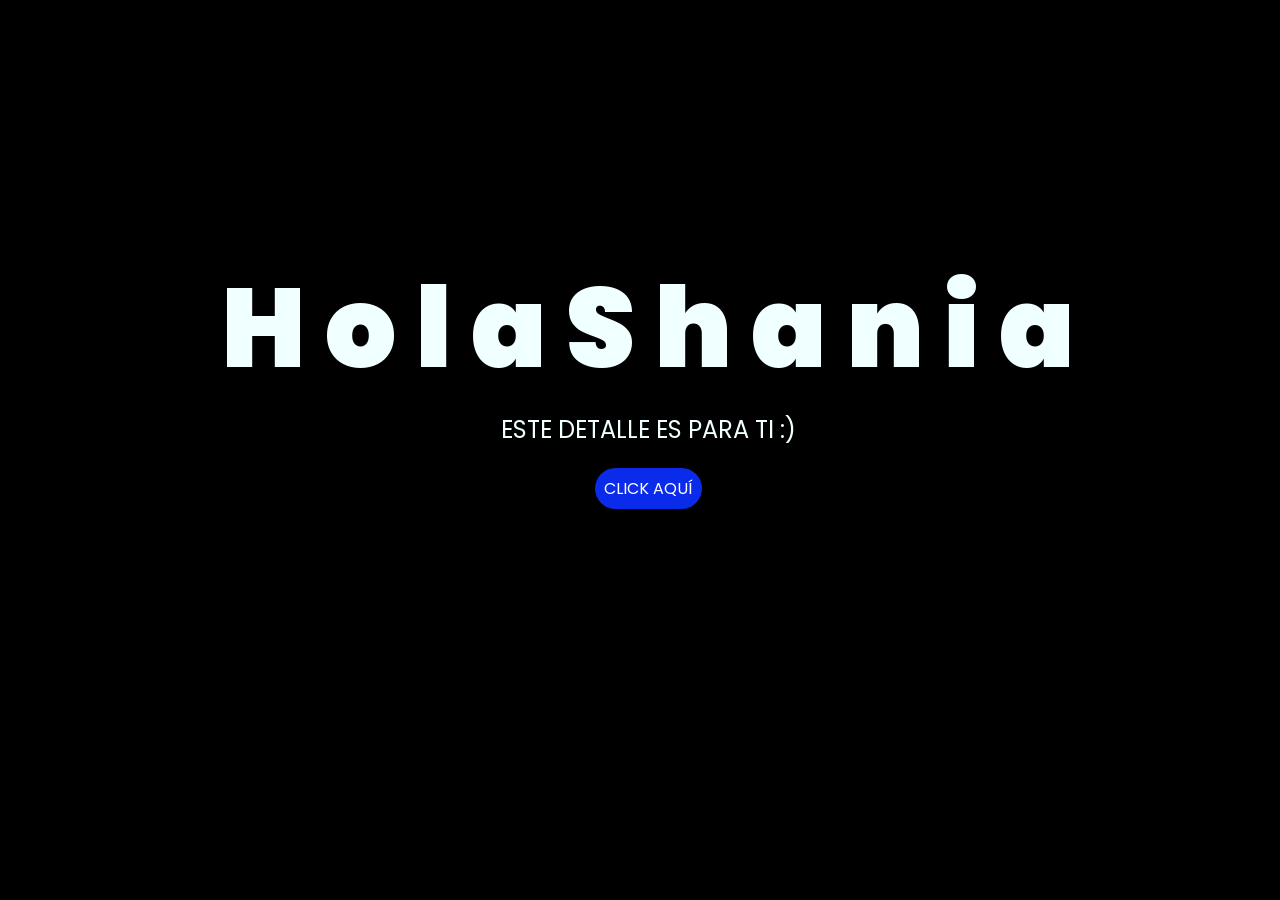
<file: index.html>
<!DOCTYPE html>
<html lang="es">

<head>
    <meta charset="UTF-8">
    <meta http-equiv="X-UA-Compatible" content="IE=edge">
    <meta name="viewport" content="width=device-width, initial-scale=1.0">
    <link rel="stylesheet" href="css/style.css">
    <link rel="icon" href="img/flowers.png" type="image/x-icon">
    <title>Flowers</title>
</head>

<body>
    <div class="greetings">
        <span>H</span>
        <span>o</span>
        <span>l</span>
        <span>a</span>
        <span></span>
        <span>S</span>
        <span>h</span>
        <span>a</span>
        <span>n</span>
        <span>i</span>
        <span>a</span>
    </div>
    <div class="description">
        <span>ESTE DETALLE ES PARA TI :)</span>
    </div>
    <div class="button">
        <button class="botones">
            <a href="flower.html" style="color: #fff;">CLICK AQUÍ</a>
        </button>
    </div>

</body>

</html>
</file>
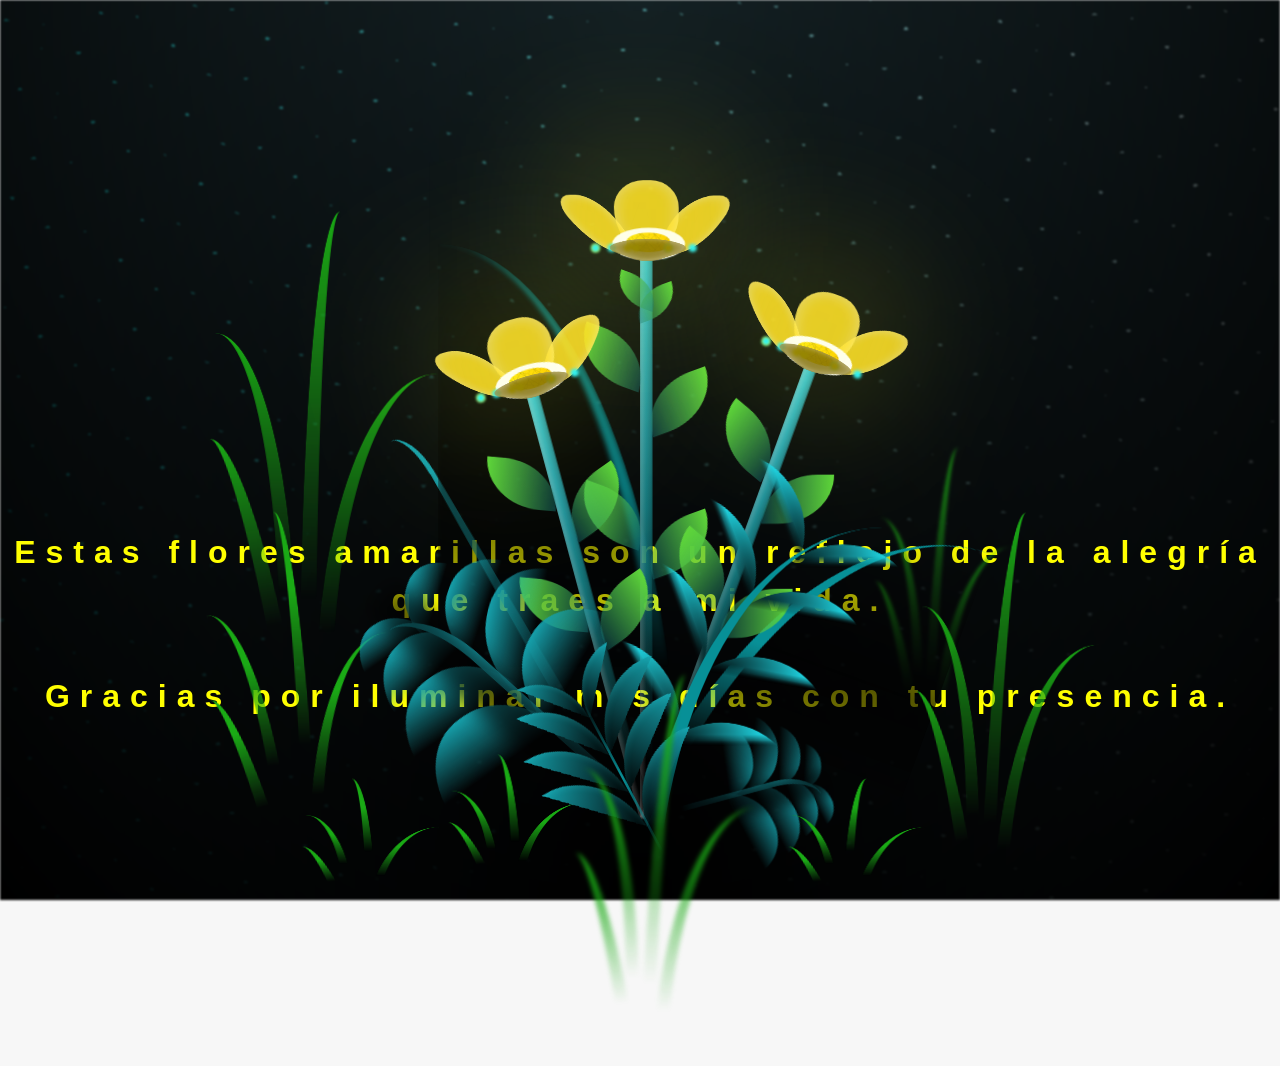
<file: flower.html>
<!DOCTYPE html>
<html lang="es">
  <head>
    <meta charset="UTF-8" />
    <meta http-equiv="X-UA-Compatible" content="IE=edge" />
    <meta name="viewport" content="width=device-width, initial-scale=1.0" />
    <link rel="stylesheet" href="css/main.css" />
    <link rel="icon" href="img/flowers.png" type="image/x-icon" />
    <title>Flower</title>
  </head>
  <body class="container">
    <audio src="sound/ChristianBasso&HaienQiu-Flowers.mp3" autoplay></audio>
    <div id="lyrics">
     
    </div>
      <h1 class="titulo">Estas flores amarillas son un reflejo de la alegría que traes a mi vida. <br> <br>
      Gracias por iluminar mis días con tu presencia.</h1>
  
    <div class="night"></div>
    <div class="flowers">
      <div class="flower flower--1">
        <div class="flower__leafs flower__leafs--1">
          <div class="flower__leaf flower__leaf--1"></div>
          <div class="flower__leaf flower__leaf--2"></div>
          <div class="flower__leaf flower__leaf--3"></div>
          <div class="flower__leaf flower__leaf--4"></div>
          <div class="flower__white-circle"></div>

          <div class="flower__light flower__light--1"></div>
          <div class="flower__light flower__light--2"></div>
          <div class="flower__light flower__light--3"></div>
          <div class="flower__light flower__light--4"></div>
          <div class="flower__light flower__light--5"></div>
          <div class="flower__light flower__light--6"></div>
          <div class="flower__light flower__light--7"></div>
          <div class="flower__light flower__light--8"></div>
        </div>
        <div class="flower__line">
          <div class="flower__line__leaf flower__line__leaf--1"></div>
          <div class="flower__line__leaf flower__line__leaf--2"></div>
          <div class="flower__line__leaf flower__line__leaf--3"></div>
          <div class="flower__line__leaf flower__line__leaf--4"></div>
          <div class="flower__line__leaf flower__line__leaf--5"></div>
          <div class="flower__line__leaf flower__line__leaf--6"></div>
        </div>
      </div>

      <div class="flower flower--2">
        <div class="flower__leafs flower__leafs--2">
          <div class="flower__leaf flower__leaf--1"></div>
          <div class="flower__leaf flower__leaf--2"></div>
          <div class="flower__leaf flower__leaf--3"></div>
          <div class="flower__leaf flower__leaf--4"></div>
          <div class="flower__white-circle"></div>

          <div class="flower__light flower__light--1"></div>
          <div class="flower__light flower__light--2"></div>
          <div class="flower__light flower__light--3"></div>
          <div class="flower__light flower__light--4"></div>
          <div class="flower__light flower__light--5"></div>
          <div class="flower__light flower__light--6"></div>
          <div class="flower__light flower__light--7"></div>
          <div class="flower__light flower__light--8"></div>
        </div>
        <div class="flower__line">
          <div class="flower__line__leaf flower__line__leaf--1"></div>
          <div class="flower__line__leaf flower__line__leaf--2"></div>
          <div class="flower__line__leaf flower__line__leaf--3"></div>
          <div class="flower__line__leaf flower__line__leaf--4"></div>
        </div>
      </div>

      <div class="flower flower--3">
        <div class="flower__leafs flower__leafs--3">
          <div class="flower__leaf flower__leaf--1"></div>
          <div class="flower__leaf flower__leaf--2"></div>
          <div class="flower__leaf flower__leaf--3"></div>
          <div class="flower__leaf flower__leaf--4"></div>
          <div class="flower__white-circle"></div>

          <div class="flower__light flower__light--1"></div>
          <div class="flower__light flower__light--2"></div>
          <div class="flower__light flower__light--3"></div>
          <div class="flower__light flower__light--4"></div>
          <div class="flower__light flower__light--5"></div>
          <div class="flower__light flower__light--6"></div>
          <div class="flower__light flower__light--7"></div>
          <div class="flower__light flower__light--8"></div>
        </div>
        <div class="flower__line">
          <div class="flower__line__leaf flower__line__leaf--1"></div>
          <div class="flower__line__leaf flower__line__leaf--2"></div>
          <div class="flower__line__leaf flower__line__leaf--3"></div>
          <div class="flower__line__leaf flower__line__leaf--4"></div>
        </div>
      </div>

      <div class="grow-ans" style="--d: 1.2s">
        <div class="flower__g-long">
          <div class="flower__g-long__top"></div>
          <div class="flower__g-long__bottom"></div>
        </div>
      </div>

      <div class="growing-grass">
        <div class="flower__grass flower__grass--1">
          <div class="flower__grass--top"></div>
          <div class="flower__grass--bottom"></div>
          <div class="flower__grass__leaf flower__grass__leaf--1"></div>
          <div class="flower__grass__leaf flower__grass__leaf--2"></div>
          <div class="flower__grass__leaf flower__grass__leaf--3"></div>
          <div class="flower__grass__leaf flower__grass__leaf--4"></div>
          <div class="flower__grass__leaf flower__grass__leaf--5"></div>
          <div class="flower__grass__leaf flower__grass__leaf--6"></div>
          <div class="flower__grass__leaf flower__grass__leaf--7"></div>
          <div class="flower__grass__leaf flower__grass__leaf--8"></div>
          <div class="flower__grass__overlay"></div>
        </div>
      </div>

      <div class="growing-grass">
        <div class="flower__grass flower__grass--2">
          <div class="flower__grass--top"></div>
          <div class="flower__grass--bottom"></div>
          <div class="flower__grass__leaf flower__grass__leaf--1"></div>
          <div class="flower__grass__leaf flower__grass__leaf--2"></div>
          <div class="flower__grass__leaf flower__grass__leaf--3"></div>
          <div class="flower__grass__leaf flower__grass__leaf--4"></div>
          <div class="flower__grass__leaf flower__grass__leaf--5"></div>
          <div class="flower__grass__leaf flower__grass__leaf--6"></div>
          <div class="flower__grass__leaf flower__grass__leaf--7"></div>
          <div class="flower__grass__leaf flower__grass__leaf--8"></div>
          <div class="flower__grass__overlay"></div>
        </div>
      </div>

      <div class="grow-ans" style="--d: 2.4s">
        <div class="flower__g-right flower__g-right--1">
          <div class="leaf"></div>
        </div>
      </div>

      <div class="grow-ans" style="--d: 2.8s">
        <div class="flower__g-right flower__g-right--2">
          <div class="leaf"></div>
        </div>
      </div>

      <div class="grow-ans" style="--d: 2.8s">
        <div class="flower__g-front">
          <div
            class="flower__g-front__leaf-wrapper flower__g-front__leaf-wrapper--1"
          >
            <div class="flower__g-front__leaf"></div>
          </div>
          <div
            class="flower__g-front__leaf-wrapper flower__g-front__leaf-wrapper--2"
          >
            <div class="flower__g-front__leaf"></div>
          </div>
          <div
            class="flower__g-front__leaf-wrapper flower__g-front__leaf-wrapper--3"
          >
            <div class="flower__g-front__leaf"></div>
          </div>
          <div
            class="flower__g-front__leaf-wrapper flower__g-front__leaf-wrapper--4"
          >
            <div class="flower__g-front__leaf"></div>
          </div>
          <div
            class="flower__g-front__leaf-wrapper flower__g-front__leaf-wrapper--5"
          >
            <div class="flower__g-front__leaf"></div>
          </div>
          <div
            class="flower__g-front__leaf-wrapper flower__g-front__leaf-wrapper--6"
          >
            <div class="flower__g-front__leaf"></div>
          </div>
          <div
            class="flower__g-front__leaf-wrapper flower__g-front__leaf-wrapper--7"
          >
            <div class="flower__g-front__leaf"></div>
          </div>
          <div
            class="flower__g-front__leaf-wrapper flower__g-front__leaf-wrapper--8"
          >
            <div class="flower__g-front__leaf"></div>
          </div>
          <div class="flower__g-front__line"></div>
        </div>
      </div>

      <div class="grow-ans" style="--d: 3.2s">
        <div class="flower__g-fr">
          <div class="leaf"></div>
          <div class="flower__g-fr__leaf flower__g-fr__leaf--1"></div>
          <div class="flower__g-fr__leaf flower__g-fr__leaf--2"></div>
          <div class="flower__g-fr__leaf flower__g-fr__leaf--3"></div>
          <div class="flower__g-fr__leaf flower__g-fr__leaf--4"></div>
          <div class="flower__g-fr__leaf flower__g-fr__leaf--5"></div>
          <div class="flower__g-fr__leaf flower__g-fr__leaf--6"></div>
          <div class="flower__g-fr__leaf flower__g-fr__leaf--7"></div>
          <div class="flower__g-fr__leaf flower__g-fr__leaf--8"></div>
        </div>
      </div>

      <div class="long-g long-g--0">
        <div class="grow-ans" style="--d: 3s">
          <div class="leaf leaf--0"></div>
        </div>
        <div class="grow-ans" style="--d: 2.2s">
          <div class="leaf leaf--1"></div>
        </div>
        <div class="grow-ans" style="--d: 3.4s">
          <div class="leaf leaf--2"></div>
        </div>
        <div class="grow-ans" style="--d: 3.6s">
          <div class="leaf leaf--3"></div>
        </div>
      </div>

      <div class="long-g long-g--1">
        <div class="grow-ans" style="--d: 3.6s">
          <div class="leaf leaf--0"></div>
        </div>
        <div class="grow-ans" style="--d: 3.8s">
          <div class="leaf leaf--1"></div>
        </div>
        <div class="grow-ans" style="--d: 4s">
          <div class="leaf leaf--2"></div>
        </div>
        <div class="grow-ans" style="--d: 4.2s">
          <div class="leaf leaf--3"></div>
        </div>
      </div>

      <div class="long-g long-g--2">
        <div class="grow-ans" style="--d: 4s">
          <div class="leaf leaf--0"></div>
        </div>
        <div class="grow-ans" style="--d: 4.2s">
          <div class="leaf leaf--1"></div>
        </div>
        <div class="grow-ans" style="--d: 4.4s">
          <div class="leaf leaf--2"></div>
        </div>
        <div class="grow-ans" style="--d: 4.6s">
          <div class="leaf leaf--3"></div>
        </div>
      </div>

      <div class="long-g long-g--3">
        <div class="grow-ans" style="--d: 4s">
          <div class="leaf leaf--0"></div>
        </div>
        <div class="grow-ans" style="--d: 4.2s">
          <div class="leaf leaf--1"></div>
        </div>
        <div class="grow-ans" style="--d: 3s">
          <div class="leaf leaf--2"></div>
        </div>
        <div class="grow-ans" style="--d: 3.6s">
          <div class="leaf leaf--3"></div>
        </div>
      </div>

      <div class="long-g long-g--4">
        <div class="grow-ans" style="--d: 4s">
          <div class="leaf leaf--0"></div>
        </div>
        <div class="grow-ans" style="--d: 4.2s">
          <div class="leaf leaf--1"></div>
        </div>
        <div class="grow-ans" style="--d: 3s">
          <div class="leaf leaf--2"></div>
        </div>
        <div class="grow-ans" style="--d: 3.6s">
          <div class="leaf leaf--3"></div>
        </div>
      </div>

      <div class="long-g long-g--5">
        <div class="grow-ans" style="--d: 4s">
          <div class="leaf leaf--0"></div>
        </div>
        <div class="grow-ans" style="--d: 4.2s">
          <div class="leaf leaf--1"></div>
        </div>
        <div class="grow-ans" style="--d: 3s">
          <div class="leaf leaf--2"></div>
        </div>
        <div class="grow-ans" style="--d: 3.6s">
          <div class="leaf leaf--3"></div>
        </div>
      </div>

      <div class="long-g long-g--6">
        <div class="grow-ans" style="--d: 4.2s">
          <div class="leaf leaf--0"></div>
        </div>
        <div class="grow-ans" style="--d: 4.4s">
          <div class="leaf leaf--1"></div>
        </div>
        <div class="grow-ans" style="--d: 4.6s">
          <div class="leaf leaf--2"></div>
        </div>
        <div class="grow-ans" style="--d: 4.8s">
          <div class="leaf leaf--3"></div>
        </div>
      </div>

      <div class="long-g long-g--7">
        <div class="grow-ans" style="--d: 3s">
          <div class="leaf leaf--0"></div>
        </div>
        <div class="grow-ans" style="--d: 3.2s">
          <div class="leaf leaf--1"></div>
        </div>
        <div class="grow-ans" style="--d: 3.5s">
          <div class="leaf leaf--2"></div>
        </div>
        <div class="grow-ans" style="--d: 3.6s">
          <div class="leaf leaf--3"></div>
        </div>
      </div>
    </div>
    <script src="anim.js"></script>
    <script src="main.js"></script>
  </body>
</html>
</file>
<file: css/style.css>
@import url('https://fonts.googleapis.com/css2?family=Poppins:ital,wght@0,500;1,900&display=swap');
*{
    font-family: 'Poppins',cursive;
}
body{
    color: azure;
    width: 100%;
    height: 82vh;
    display: flex;
    flex-direction: column;
    align-items: center;
    justify-content: center;
    background-color: black;
    overflow: hidden;
    /* padding-top: -30; */
}

.botones{
    padding: 9px;
    border-radius: 80px;
    background-color: transparent;
    border: none;
}

.botones a{
    background-color: #0a2be9;
    padding: 9px;
    border-radius: 80px;
    -webkit-border-radius: 80px;
    -moz-border-radius: 80px;
    -ms-border-radius: 80px;
    -o-border-radius: 80px;

}

.botones a:focus{
    background-color: rgb(50, 194, 194);
}

.greetings{
    font-size: 7rem;
    font-weight: 900;
}
.greetings > span{
    animation: glow 2.5s ease-in-out infinite;
}
@keyframes glow{
    0%, 100%{
        color: #fff;
        text-shadow: 0 0 12px #39c6d6, 0 0 50px #39c6d6, 0 0 100px #39c6d6;
    }
    10%, 90%{
        color: #111;
        text-shadow: none;
    }
}
.greetings > span:nth-child(2){
    animation-delay: .2s ;
}
.greetings > span:nth-child(3){
    animation-delay: .4s ;
}
.greetings > span:nth-child(4){
    animation-delay: .6s;
}
.greetings > span:nth-child(5){
    animation-delay: .8s;
}
.greetings > span:nth-child(6){
    animation-delay: 1s;
}
.greetings > span:nth-child(7){
    animation-delay: 1.3s;
}
.greetings > span:nth-child(8){
    animation-delay: 1.6s;
}
.greetings > span:nth-child(9){
    animation-delay: 1.9s;
}
.greetings > span:nth-child(10){
    animation-delay: 2.2s;
}
.greetings > span:nth-child(11){
    animation-delay: 2.5s;
}
.greetings > span:nth-child(12){
    animation-delay: 2.8s;
}
.greetings > span:nth-child(13){
    animation-delay: 3.1s;
}

.description{
    font-size: 1.5rem;
    margin-bottom: 20px;
}

.button a{
    text-decoration: none;
    font-size: 1rem;
    color: #111;
}
@media screen and (max-width:574px){
    .greetings{
        display: block;
        font-size: 4rem;
        font-weight: 800;
        text-align: center;
    }
    .description{
        font-size: 2rem;
    }
    
    .button a{
        font-size: 1rem;
    }
}
/* ===== DISEÑO RESPONSIVE PARA CELULARES ===== */
@media screen and (max-width: 574px) {
    body {
        width: 100%;
        min-height: 100vh;
        height: 100vh;
        padding: 20px;
        overflow: hidden;
    }

    .greetings {
        width: 100%;
        font-size: clamp(2.4rem, 12vw, 3.5rem);
        line-height: 1.1;
        text-align: center;
        white-space: nowrap;
    }

    .description {
        width: 100%;
        font-size: clamp(0.9rem, 4.5vw, 1.2rem);
        text-align: center;
        margin: 15px 0 20px;
    }

    .button {
        text-align: center;
    }

    .button a {
        display: inline-block;
        font-size: 0.95rem;
        padding: 10px 18px;
    }
}
</file>
<file: css/main.css>
*,
*::after,
*::before {
  padding: 0;
  margin: 0;
  box-sizing: border-box;
}

:root {
  --dark-color: #000;
}

body {
  display: flex;
  align-items: flex-end;
  justify-content: center;
  min-height: 100vh;
  background-color: var(--dark-color);
  overflow: hidden;
  perspective: 1000px;
}

#lyrics {
  font-size: 28px;
  font-family: "Franklin Gothic Medium", "Arial Narrow", Arial, sans-serif;
  color: white;
  position: absolute;
  margin-bottom: 20%;
  z-index: 1;
  font-weight: bold;
  letter-spacing: 4px;
}
@media only screen and (max-width: 600px) {
  /* Estilos específicos para dispositivos con un ancho máximo de 600px */
  #lyrics {
      font-size: 14px; /* Reduce el tamaño del texto para dispositivos más pequeños */
      margin-bottom: 530px;
      letter-spacing: 3px;
  }

}
.titulo {
  margin-bottom: 180px;
  font-family: "Arial Narrow", Arial, sans-serif;
  color: yellow;
  position: absolute;
  font-weight: bold;
  letter-spacing: 10px;
  opacity: 0;
  animation: fadeIn 3s ease-in-out forwards;
  text-align: center;
}
@keyframes fadeIn {
  from {
    opacity: 0;
  }
  to {
    opacity: 1;
  }
}

.night {
  z-index: -1;
  position: absolute;
  left: 50%;
  top: 0;
  transform: translateX(-50%);
  width: 100%;
  height: 100%;
  filter: blur(0.1vmin);
  background-image: radial-gradient(
      ellipse at top,
      transparent 0%,
      var(--dark-color)
    ),
    radial-gradient(
      ellipse at bottom,
      var(--dark-color),
      rgba(145, 233, 255, 0.2)
    ),
    repeating-linear-gradient(
      220deg,
      rgb(0, 0, 0) 0px,
      rgb(0, 0, 0) 19px,
      transparent 19px,
      transparent 22px
    ),
    repeating-linear-gradient(
      189deg,
      rgb(0, 0, 0) 0px,
      rgb(0, 0, 0) 19px,
      transparent 19px,
      transparent 22px
    ),
    repeating-linear-gradient(
      148deg,
      rgb(0, 0, 0) 0px,
      rgb(0, 0, 0) 19px,
      transparent 19px,
      transparent 22px
    ),
    linear-gradient(90deg, rgb(0, 255, 250), rgb(240, 240, 240));
}

.flowers {
  position: relative;
  transform: scale(0.9);
  /*margin-bottom: 100px;
  */
}

@media only screen and (max-width: 600px) {
  /* Estilos específicos para dispositivos con un ancho máximo de 600px */
.flowers {
      font-size: 14px;
      margin-bottom: 35%;
      letter-spacing: 3px;
      transform: scale(1.0);
}

}

.flower {
  position: absolute;
  bottom: 10vmin;
  transform-origin: bottom center;
  z-index: 10;
  --fl-speed: 0.8s;
}
.flower--1 {
  -webkit-animation: moving-flower-1 4s linear infinite;
  animation: moving-flower-1 4s linear infinite;
}
.flower--1 .flower__line {
  height: 70vmin;
  -webkit-animation-delay: 0.3s;
  animation-delay: 0.3s;
}
.flower--1 .flower__line__leaf--1 {
  -webkit-animation: blooming-leaf-right var(--fl-speed) 1.6s backwards;
  animation: blooming-leaf-right var(--fl-speed) 1.6s backwards;
}
.flower--1 .flower__line__leaf--2 {
  -webkit-animation: blooming-leaf-right var(--fl-speed) 1.4s backwards;
  animation: blooming-leaf-right var(--fl-speed) 1.4s backwards;
}
.flower--1 .flower__line__leaf--3 {
  -webkit-animation: blooming-leaf-left var(--fl-speed) 1.2s backwards;
  animation: blooming-leaf-left var(--fl-speed) 1.2s backwards;
}
.flower--1 .flower__line__leaf--4 {
  -webkit-animation: blooming-leaf-left var(--fl-speed) 1s backwards;
  animation: blooming-leaf-left var(--fl-speed) 1s backwards;
}
.flower--1 .flower__line__leaf--5 {
  -webkit-animation: blooming-leaf-right var(--fl-speed) 1.8s backwards;
  animation: blooming-leaf-right var(--fl-speed) 1.8s backwards;
}
.flower--1 .flower__line__leaf--6 {
  -webkit-animation: blooming-leaf-left var(--fl-speed) 2s backwards;
  animation: blooming-leaf-left var(--fl-speed) 2s backwards;
}
.flower--2 {
  left: 50%;
  transform: rotate(20deg);
  -webkit-animation: moving-flower-2 4s linear infinite;
  animation: moving-flower-2 4s linear infinite;
}
.flower--2 .flower__line {
  height: 60vmin;
  -webkit-animation-delay: 0.6s;
  animation-delay: 0.6s;
}
.flower--2 .flower__line__leaf--1 {
  -webkit-animation: blooming-leaf-right var(--fl-speed) 1.9s backwards;
  animation: blooming-leaf-right var(--fl-speed) 1.9s backwards;
}
.flower--2 .flower__line__leaf--2 {
  -webkit-animation: blooming-leaf-right var(--fl-speed) 1.7s backwards;
  animation: blooming-leaf-right var(--fl-speed) 1.7s backwards;
}
.flower--2 .flower__line__leaf--3 {
  -webkit-animation: blooming-leaf-left var(--fl-speed) 1.5s backwards;
  animation: blooming-leaf-left var(--fl-speed) 1.5s backwards;
}
.flower--2 .flower__line__leaf--4 {
  -webkit-animation: blooming-leaf-left var(--fl-speed) 1.3s backwards;
  animation: blooming-leaf-left var(--fl-speed) 1.3s backwards;
}
.flower--3 {
  left: 50%;
  transform: rotate(-15deg);
  -webkit-animation: moving-flower-3 4s linear infinite;
  animation: moving-flower-3 4s linear infinite;
}
.flower--3 .flower__line {
  -webkit-animation-delay: 0.9s;
  animation-delay: 0.9s;
}
.flower--3 .flower__line__leaf--1 {
  -webkit-animation: blooming-leaf-right var(--fl-speed) 2.5s backwards;
  animation: blooming-leaf-right var(--fl-speed) 2.5s backwards;
}
.flower--3 .flower__line__leaf--2 {
  -webkit-animation: blooming-leaf-right var(--fl-speed) 2.3s backwards;
  animation: blooming-leaf-right var(--fl-speed) 2.3s backwards;
}
.flower--3 .flower__line__leaf--3 {
  -webkit-animation: blooming-leaf-left var(--fl-speed) 2.1s backwards;
  animation: blooming-leaf-left var(--fl-speed) 2.1s backwards;
}
.flower--3 .flower__line__leaf--4 {
  -webkit-animation: blooming-leaf-left var(--fl-speed) 1.9s backwards;
  animation: blooming-leaf-left var(--fl-speed) 1.9s backwards;
}
.flower__leafs {
  position: relative;
  -webkit-animation: blooming-flower 2s backwards;
  animation: blooming-flower 2s backwards;
}
.flower__leafs--1 {
  -webkit-animation-delay: 1.1s;
  animation-delay: 1.1s;
}
.flower__leafs--2 {
  -webkit-animation-delay: 1.4s;
  animation-delay: 1.4s;
}
.flower__leafs--3 {
  -webkit-animation-delay: 1.7s;
  animation-delay: 1.7s;
}
.flower__leafs::after {
  content: "";
  position: absolute;
  left: 0;
  top: 0;
  transform: translate(-50%, -100%);
  width: 8vmin;
  height: 8vmin;
  background-color: #f9fd25;
  /* background-color: #fd2525; */
  filter: blur(10vmin);
}
.flower__leaf {
  position: absolute;
  bottom: 0;
  left: 50%;
  width: 8vmin;
  height: 11vmin;
  border-radius: 51% 49% 47% 53%/44% 45% 55% 69%;
  background-color: #253bfd;
  background-color: #fddd25;
  transform-origin: bottom center;
  opacity: 0.9;
  box-shadow: inset 0 0 2vmin rgba(255, 255, 255, 0.5);
}
.flower__leaf--1 {
  transform: translate(-10%, 1%) rotateY(40deg) rotateX(-50deg);
}
.flower__leaf--2 {
  transform: translate(-50%, -4%) rotateX(40deg);
}
.flower__leaf--3 {
  transform: translate(-90%, 0%) rotateY(45deg) rotateX(50deg);
}
.flower__leaf--4 {
  width: 8vmin;
  height: 8vmin;
  transform-origin: bottom left;
  border-radius: 4vmin 10vmin 4vmin 4vmin;
  transform: translate(0%, 18%) rotateX(70deg) rotate(-43deg);
  background-color: #7c6901;
  z-index: 1;
  opacity: 0.8;
}
.flower__white-circle {
  position: absolute;
  left: -3.5vmin;
  top: -3vmin;
  width: 9vmin;
  height: 4vmin;
  border-radius: 50%;
  background-color: #fff;
}
.flower__white-circle::after {
  content: "";
  position: absolute;
  left: 50%;
  top: 45%;
  transform: translate(-50%, -50%);
  width: 60%;
  height: 60%;
  border-radius: inherit;
  background-image: repeating-linear-gradient(
      135deg,
      rgba(0, 0, 0, 0.03) 0px,
      rgba(0, 0, 0, 0.03) 1px,
      transparent 1px,
      transparent 12px
    ),
    repeating-linear-gradient(
      45deg,
      rgba(0, 0, 0, 0.03) 0px,
      rgba(0, 0, 0, 0.03) 1px,
      transparent 1px,
      transparent 12px
    ),
    repeating-linear-gradient(
      67.5deg,
      rgba(0, 0, 0, 0.03) 0px,
      rgba(0, 0, 0, 0.03) 1px,
      transparent 1px,
      transparent 12px
    ),
    repeating-linear-gradient(
      135deg,
      rgba(0, 0, 0, 0.03) 0px,
      rgba(0, 0, 0, 0.03) 1px,
      transparent 1px,
      transparent 12px
    ),
    repeating-linear-gradient(
      45deg,
      rgba(0, 0, 0, 0.03) 0px,
      rgba(0, 0, 0, 0.03) 1px,
      transparent 1px,
      transparent 12px
    ),
    repeating-linear-gradient(
      112.5deg,
      rgba(0, 0, 0, 0.03) 0px,
      rgba(0, 0, 0, 0.03) 1px,
      transparent 1px,
      transparent 12px
    ),
    repeating-linear-gradient(
      112.5deg,
      rgba(0, 0, 0, 0.03) 0px,
      rgba(0, 0, 0, 0.03) 1px,
      transparent 1px,
      transparent 12px
    ),
    repeating-linear-gradient(
      45deg,
      rgba(0, 0, 0, 0.03) 0px,
      rgba(0, 0, 0, 0.03) 1px,
      transparent 1px,
      transparent 12px
    ),
    repeating-linear-gradient(
      22.5deg,
      rgba(0, 0, 0, 0.03) 0px,
      rgba(0, 0, 0, 0.03) 1px,
      transparent 1px,
      transparent 12px
    ),
    repeating-linear-gradient(
      45deg,
      rgba(0, 0, 0, 0.03) 0px,
      rgba(0, 0, 0, 0.03) 1px,
      transparent 1px,
      transparent 12px
    ),
    repeating-linear-gradient(
      22.5deg,
      rgba(0, 0, 0, 0.03) 0px,
      rgba(0, 0, 0, 0.03) 1px,
      transparent 1px,
      transparent 12px
    ),
    repeating-linear-gradient(
      135deg,
      rgba(0, 0, 0, 0.03) 0px,
      rgba(0, 0, 0, 0.03) 1px,
      transparent 1px,
      transparent 12px
    ),
    repeating-linear-gradient(
      157.5deg,
      rgba(0, 0, 0, 0.03) 0px,
      rgba(0, 0, 0, 0.03) 1px,
      transparent 1px,
      transparent 12px
    ),
    repeating-linear-gradient(
      67.5deg,
      rgba(0, 0, 0, 0.03) 0px,
      rgba(0, 0, 0, 0.03) 1px,
      transparent 1px,
      transparent 12px
    ),
    repeating-linear-gradient(
      67.5deg,
      rgba(0, 0, 0, 0.03) 0px,
      rgba(0, 0, 0, 0.03) 1px,
      transparent 1px,
      transparent 12px
    ),
    linear-gradient(90deg, rgb(255, 235, 18), rgb(255, 206, 0));
}
.flower__line {
  height: 55vmin;
  width: 1.5vmin;
  background-image: linear-gradient(
      to left,
      rgba(0, 0, 0, 0.2),
      transparent,
      rgba(255, 255, 255, 0.2)
    ),
    linear-gradient(to top, transparent 10%, #14757a, #39c6d6);
  box-shadow: inset 0 0 2px rgba(0, 0, 0, 0.5);
  -webkit-animation: grow-flower-tree 4s backwards;
  animation: grow-flower-tree 4s backwards;
}
.flower__line__leaf {
  --w: 7vmin;
  --h: calc(var(--w) + 2vmin);
  position: absolute;
  top: 20%;
  left: 90%;
  width: var(--w);
  height: var(--h);
  border-top-right-radius: var(--h);
  border-bottom-left-radius: var(--h);
  background-image: linear-gradient(to top, rgba(20, 117, 122, 0.4), #5ed639);
}
.flower__line__leaf--1 {
  transform: rotate(70deg) rotateY(30deg);
}
.flower__line__leaf--2 {
  top: 45%;
  transform: rotate(70deg) rotateY(30deg);
}
.flower__line__leaf--3,
.flower__line__leaf--4,
.flower__line__leaf--6 {
  border-top-right-radius: 0;
  border-bottom-left-radius: 0;
  border-top-left-radius: var(--h);
  border-bottom-right-radius: var(--h);
  left: -460%;
  top: 12%;
  transform: rotate(-70deg) rotateY(30deg);
}
.flower__line__leaf--4 {
  top: 40%;
}
.flower__line__leaf--5 {
  top: 0;
  transform-origin: left;
  transform: rotate(70deg) rotateY(30deg) scale(0.6);
}
.flower__line__leaf--6 {
  top: -2%;
  left: -450%;
  transform-origin: right;
  transform: rotate(-70deg) rotateY(30deg) scale(0.6);
}
.flower__light {
  position: absolute;
  bottom: 0vmin;
  width: 1vmin;
  height: 1vmin;
  background-color: rgb(255, 251, 0);
  border-radius: 50%;
  filter: blur(0.2vmin);
  -webkit-animation: light-ans 4s linear infinite backwards;
  animation: light-ans 4s linear infinite backwards;
}
.flower__light:nth-child(odd) {
  background-color: #23f0ff;
}
.flower__light--1 {
  left: -2vmin;
  -webkit-animation-delay: 1s;
  animation-delay: 1s;
}
.flower__light--2 {
  left: 3vmin;
  -webkit-animation-delay: 0.5s;
  animation-delay: 0.5s;
}
.flower__light--3 {
  left: -6vmin;
  -webkit-animation-delay: 0.3s;
  animation-delay: 0.3s;
}
.flower__light--4 {
  left: 6vmin;
  -webkit-animation-delay: 0.9s;
  animation-delay: 0.9s;
}
.flower__light--5 {
  left: -1vmin;
  -webkit-animation-delay: 1.5s;
  animation-delay: 1.5s;
}
.flower__light--6 {
  left: -4vmin;
  -webkit-animation-delay: 3s;
  animation-delay: 3s;
}
.flower__light--7 {
  left: 3vmin;
  -webkit-animation-delay: 2s;
  animation-delay: 2s;
}
.flower__light--8 {
  left: -6vmin;
  -webkit-animation-delay: 3.5s;
  animation-delay: 3.5s;
}
.flower__grass {
  --c: #159faa;
  --line-w: 1.5vmin;
  position: absolute;
  bottom: 12vmin;
  left: -7vmin;
  display: flex;
  flex-direction: column;
  align-items: flex-end;
  z-index: 20;
  transform-origin: bottom center;
  transform: rotate(-48deg) rotateY(40deg);
}
.flower__grass--1 {
  -webkit-animation: moving-grass 2s linear infinite;
  animation: moving-grass 2s linear infinite;
}
.flower__grass--2 {
  left: 2vmin;
  bottom: 10vmin;
  transform: scale(0.5) rotate(75deg) rotateX(10deg) rotateY(-200deg);
  opacity: 0.8;
  z-index: 0;
  -webkit-animation: moving-grass--2 1.5s linear infinite;
  animation: moving-grass--2 1.5s linear infinite;
}
.flower__grass--top {
  width: 7vmin;
  height: 10vmin;
  border-top-right-radius: 100%;
  border-right: var(--line-w) solid var(--c);
  transform-origin: bottom center;
  transform: rotate(-2deg);
}
.flower__grass--bottom {
  margin-top: -2px;
  width: var(--line-w);
  height: 25vmin;
  background-image: linear-gradient(to top, transparent, var(--c));
}
.flower__grass__leaf {
  --size: 10vmin;
  position: absolute;
  width: calc(var(--size) * 2.1);
  height: var(--size);
  border-top-left-radius: var(--size);
  border-top-right-radius: var(--size);
  background-image: linear-gradient(
    to top,
    transparent,
    transparent 30%,
    var(--c)
  );
  z-index: 100;
}
.flower__grass__leaf--1 {
  top: -6%;
  left: 30%;
  --size: 6vmin;
  transform: rotate(-20deg);
  -webkit-animation: growing-grass-ans--1 2s 2.6s backwards;
  animation: growing-grass-ans--1 2s 2.6s backwards;
}
@-webkit-keyframes growing-grass-ans--1 {
  0% {
    transform-origin: bottom left;
    transform: rotate(-20deg) scale(0);
  }
}
@keyframes growing-grass-ans--1 {
  0% {
    transform-origin: bottom left;
    transform: rotate(-20deg) scale(0);
  }
}
.flower__grass__leaf--2 {
  top: -5%;
  left: -110%;
  --size: 6vmin;
  transform: rotate(10deg);
  -webkit-animation: growing-grass-ans--2 2s 2.4s linear backwards;
  animation: growing-grass-ans--2 2s 2.4s linear backwards;
}
@-webkit-keyframes growing-grass-ans--2 {
  0% {
    transform-origin: bottom right;
    transform: rotate(10deg) scale(0);
  }
}
@keyframes growing-grass-ans--2 {
  0% {
    transform-origin: bottom right;
    transform: rotate(10deg) scale(0);
  }
}
.flower__grass__leaf--3 {
  top: 5%;
  left: 60%;
  --size: 8vmin;
  transform: rotate(-18deg) rotateX(-20deg);
  -webkit-animation: growing-grass-ans--3 2s 2.2s linear backwards;
  animation: growing-grass-ans--3 2s 2.2s linear backwards;
}
@-webkit-keyframes growing-grass-ans--3 {
  0% {
    transform-origin: bottom left;
    transform: rotate(-18deg) rotateX(-20deg) scale(0);
  }
}
@keyframes growing-grass-ans--3 {
  0% {
    transform-origin: bottom left;
    transform: rotate(-18deg) rotateX(-20deg) scale(0);
  }
}
.flower__grass__leaf--4 {
  top: 6%;
  left: -135%;
  --size: 8vmin;
  transform: rotate(2deg);
  -webkit-animation: growing-grass-ans--4 2s 2s linear backwards;
  animation: growing-grass-ans--4 2s 2s linear backwards;
}
@-webkit-keyframes growing-grass-ans--4 {
  0% {
    transform-origin: bottom right;
    transform: rotate(2deg) scale(0);
  }
}
@keyframes growing-grass-ans--4 {
  0% {
    transform-origin: bottom right;
    transform: rotate(2deg) scale(0);
  }
}
.flower__grass__leaf--5 {
  top: 20%;
  left: 60%;
  --size: 10vmin;
  transform: rotate(-24deg) rotateX(-20deg);
  -webkit-animation: growing-grass-ans--5 2s 1.8s linear backwards;
  animation: growing-grass-ans--5 2s 1.8s linear backwards;
}
@-webkit-keyframes growing-grass-ans--5 {
  0% {
    transform-origin: bottom left;
    transform: rotate(-24deg) rotateX(-20deg) scale(0);
  }
}
@keyframes growing-grass-ans--5 {
  0% {
    transform-origin: bottom left;
    transform: rotate(-24deg) rotateX(-20deg) scale(0);
  }
}
.flower__grass__leaf--6 {
  top: 22%;
  left: -180%;
  --size: 10vmin;
  transform: rotate(10deg);
  -webkit-animation: growing-grass-ans--6 2s 1.6s linear backwards;
  animation: growing-grass-ans--6 2s 1.6s linear backwards;
}
@-webkit-keyframes growing-grass-ans--6 {
  0% {
    transform-origin: bottom right;
    transform: rotate(10deg) scale(0);
  }
}
@keyframes growing-grass-ans--6 {
  0% {
    transform-origin: bottom right;
    transform: rotate(10deg) scale(0);
  }
}
.flower__grass__leaf--7 {
  top: 39%;
  left: 70%;
  --size: 10vmin;
  transform: rotate(-10deg);
  -webkit-animation: growing-grass-ans--7 2s 1.4s linear backwards;
  animation: growing-grass-ans--7 2s 1.4s linear backwards;
}
@-webkit-keyframes growing-grass-ans--7 {
  0% {
    transform-origin: bottom left;
    transform: rotate(-10deg) scale(0);
  }
}
@keyframes growing-grass-ans--7 {
  0% {
    transform-origin: bottom left;
    transform: rotate(-10deg) scale(0);
  }
}
.flower__grass__leaf--8 {
  top: 40%;
  left: -215%;
  --size: 11vmin;
  transform: rotate(10deg);
  -webkit-animation: growing-grass-ans--8 2s 1.2s linear backwards;
  animation: growing-grass-ans--8 2s 1.2s linear backwards;
}
@-webkit-keyframes growing-grass-ans--8 {
  0% {
    transform-origin: bottom right;
    transform: rotate(10deg) scale(0);
  }
}
@keyframes growing-grass-ans--8 {
  0% {
    transform-origin: bottom right;
    transform: rotate(10deg) scale(0);
  }
}
.flower__grass__overlay {
  position: absolute;
  top: -10%;
  right: 0%;
  width: 100%;
  height: 100%;
  background-color: rgba(0, 0, 0, 0.6);
  filter: blur(1.5vmin);
  z-index: 100;
}
.flower__g-long {
  --w: 2vmin;
  --h: 6vmin;
  --c: #159faa;
  position: absolute;
  bottom: 10vmin;
  left: -3vmin;
  transform-origin: bottom center;
  transform: rotate(-30deg) rotateY(-20deg);
  display: flex;
  flex-direction: column;
  align-items: flex-end;
  -webkit-animation: flower-g-long-ans 3s linear infinite;
  animation: flower-g-long-ans 3s linear infinite;
}
@-webkit-keyframes flower-g-long-ans {
  0%,
  100% {
    transform: rotate(-30deg) rotateY(-20deg);
  }
  50% {
    transform: rotate(-32deg) rotateY(-20deg);
  }
}
@keyframes flower-g-long-ans {
  0%,
  100% {
    transform: rotate(-30deg) rotateY(-20deg);
  }
  50% {
    transform: rotate(-32deg) rotateY(-20deg);
  }
}
.flower__g-long__top {
  top: calc(var(--h) * -1);
  width: calc(var(--w) + 1vmin);
  height: var(--h);
  border-top-right-radius: 100%;
  border-right: 0.7vmin solid var(--c);
  transform: translate(-0.7vmin, 1vmin);
}
.flower__g-long__bottom {
  width: var(--w);
  height: 50vmin;
  transform-origin: bottom center;
  background-image: linear-gradient(to top, transparent 30%, var(--c));
  box-shadow: inset 0 0 2px rgba(0, 0, 0, 0.5);
  -webkit-clip-path: polygon(35% 0, 65% 1%, 100% 100%, 0% 100%);
  clip-path: polygon(35% 0, 65% 1%, 100% 100%, 0% 100%);
}
.flower__g-right {
  position: absolute;
  bottom: 6vmin;
  left: -2vmin;
  transform-origin: bottom left;
  transform: rotate(20deg);
}
.flower__g-right .leaf {
  width: 30vmin;
  height: 50vmin;
  border-top-left-radius: 100%;
  border-left: 2vmin solid #079097;
  background-image: linear-gradient(
    to bottom,
    transparent,
    var(--dark-color) 60%
  );
  -webkit-mask-image: linear-gradient(to top, transparent 30%, #079097 60%);
}
.flower__g-right--1 {
  -webkit-animation: flower-g-right-ans 2.5s linear infinite;
  animation: flower-g-right-ans 2.5s linear infinite;
}
.flower__g-right--2 {
  left: 5vmin;
  transform: rotateY(-180deg);
  -webkit-animation: flower-g-right-ans--2 3s linear infinite;
  animation: flower-g-right-ans--2 3s linear infinite;
}
.flower__g-right--2 .leaf {
  height: 75vmin;
  filter: blur(0.3vmin);
  opacity: 0.8;
}
@-webkit-keyframes flower-g-right-ans {
  0%,
  100% {
    transform: rotate(20deg);
  }
  50% {
    transform: rotate(24deg) rotateX(-20deg);
  }
}
@keyframes flower-g-right-ans {
  0%,
  100% {
    transform: rotate(20deg);
  }
  50% {
    transform: rotate(24deg) rotateX(-20deg);
  }
}
@-webkit-keyframes flower-g-right-ans--2 {
  0%,
  100% {
    transform: rotateY(-180deg) rotate(0deg) rotateX(-20deg);
  }
  50% {
    transform: rotateY(-180deg) rotate(6deg) rotateX(-20deg);
  }
}
@keyframes flower-g-right-ans--2 {
  0%,
  100% {
    transform: rotateY(-180deg) rotate(0deg) rotateX(-20deg);
  }
  50% {
    transform: rotateY(-180deg) rotate(6deg) rotateX(-20deg);
  }
}
.flower__g-front {
  position: absolute;
  bottom: 6vmin;
  left: 2.5vmin;
  z-index: 100;
  transform-origin: bottom center;
  transform: rotate(-28deg) rotateY(30deg) scale(1.04);
  -webkit-animation: flower__g-front-ans 2s linear infinite;
  animation: flower__g-front-ans 2s linear infinite;
}
@-webkit-keyframes flower__g-front-ans {
  0%,
  100% {
    transform: rotate(-28deg) rotateY(30deg) scale(1.04);
  }
  50% {
    transform: rotate(-35deg) rotateY(40deg) scale(1.04);
  }
}
@keyframes flower__g-front-ans {
  0%,
  100% {
    transform: rotate(-28deg) rotateY(30deg) scale(1.04);
  }
  50% {
    transform: rotate(-35deg) rotateY(40deg) scale(1.04);
  }
}
.flower__g-front__line {
  width: 0.3vmin;
  height: 20vmin;
  background-image: linear-gradient(
    to top,
    transparent,
    #079097,
    transparent 100%
  );
  position: relative;
}
.flower__g-front__leaf-wrapper {
  position: absolute;
  top: 0;
  left: 0;
  transform-origin: bottom left;
  transform: rotate(10deg);
}
.flower__g-front__leaf-wrapper:nth-child(even) {
  left: 0vmin;
  transform: rotateY(-180deg) rotate(5deg);
  -webkit-animation: flower__g-front__leaf-left-ans 1s ease-in backwards;
  animation: flower__g-front__leaf-left-ans 1s ease-in backwards;
}
.flower__g-front__leaf-wrapper:nth-child(odd) {
  -webkit-animation: flower__g-front__leaf-ans 1s ease-in backwards;
  animation: flower__g-front__leaf-ans 1s ease-in backwards;
}
.flower__g-front__leaf-wrapper--1 {
  top: -8vmin;
  transform: scale(0.7);
  -webkit-animation: flower__g-front__leaf-ans 1s 5.5s ease-in backwards !important;
  animation: flower__g-front__leaf-ans 1s 5.5s ease-in backwards !important;
}
.flower__g-front__leaf-wrapper--2 {
  top: -8vmin;
  transform: rotateY(-180deg) scale(0.7) !important;
  -webkit-animation: flower__g-front__leaf-left-ans-2 1s 4.6s ease-in backwards !important;
  animation: flower__g-front__leaf-left-ans-2 1s 4.6s ease-in backwards !important;
}
.flower__g-front__leaf-wrapper--3 {
  top: -3vmin;
  -webkit-animation: flower__g-front__leaf-ans 1s 4.6s ease-in backwards;
  animation: flower__g-front__leaf-ans 1s 4.6s ease-in backwards;
}
.flower__g-front__leaf-wrapper--4 {
  top: -3vmin;
  transform: rotateY(-180deg) scale(0.9) !important;
  -webkit-animation: flower__g-front__leaf-left-ans-2 1s 4.6s ease-in backwards !important;
  animation: flower__g-front__leaf-left-ans-2 1s 4.6s ease-in backwards !important;
}
@-webkit-keyframes flower__g-front__leaf-left-ans-2 {
  0% {
    transform: rotateY(-180deg) scale(0);
  }
}
@keyframes flower__g-front__leaf-left-ans-2 {
  0% {
    transform: rotateY(-180deg) scale(0);
  }
}
.flower__g-front__leaf-wrapper--5,
.flower__g-front__leaf-wrapper--6 {
  top: 2vmin;
}
.flower__g-front__leaf-wrapper--7,
.flower__g-front__leaf-wrapper--8 {
  top: 6.5vmin;
}
.flower__g-front__leaf-wrapper--2 {
  -webkit-animation-delay: 5.2s !important;
  animation-delay: 5.2s !important;
}
.flower__g-front__leaf-wrapper--3 {
  -webkit-animation-delay: 4.9s !important;
  animation-delay: 4.9s !important;
}
.flower__g-front__leaf-wrapper--5 {
  -webkit-animation-delay: 4.3s !important;
  animation-delay: 4.3s !important;
}
.flower__g-front__leaf-wrapper--6 {
  -webkit-animation-delay: 4.1s !important;
  animation-delay: 4.1s !important;
}
.flower__g-front__leaf-wrapper--7 {
  -webkit-animation-delay: 3.8s !important;
  animation-delay: 3.8s !important;
}
.flower__g-front__leaf-wrapper--8 {
  -webkit-animation-delay: 3.5s !important;
  animation-delay: 3.5s !important;
}
@-webkit-keyframes flower__g-front__leaf-ans {
  0% {
    transform: rotate(10deg) scale(0);
  }
}
@keyframes flower__g-front__leaf-ans {
  0% {
    transform: rotate(10deg) scale(0);
  }
}
@-webkit-keyframes flower__g-front__leaf-left-ans {
  0% {
    transform: rotateY(-180deg) rotate(5deg) scale(0);
  }
}
@keyframes flower__g-front__leaf-left-ans {
  0% {
    transform: rotateY(-180deg) rotate(5deg) scale(0);
  }
}
.flower__g-front__leaf {
  width: 10vmin;
  height: 10vmin;
  border-radius: 100% 0% 0% 100%/100% 100% 0% 0%;
  box-shadow: inset 0 2px 1vmin hsla(184deg, 97%, 58%, 0.2);
  background-image: linear-gradient(
      to bottom left,
      transparent,
      var(--dark-color)
    ),
    linear-gradient(to bottom right, #159faa 50%, transparent 50%, transparent);
  -webkit-mask-image: linear-gradient(
    to bottom right,
    #159faa 50%,
    transparent 50%,
    transparent
  );
  mask-image: linear-gradient(
    to bottom right,
    #159faa 50%,
    transparent 50%,
    transparent
  );
}
.flower__g-fr {
  position: absolute;
  bottom: -4vmin;
  left: vmin;
  transform-origin: bottom left;
  z-index: 10;
  -webkit-animation: flower__g-fr-ans 2s linear infinite;
  animation: flower__g-fr-ans 2s linear infinite;
}
@-webkit-keyframes flower__g-fr-ans {
  0%,
  100% {
    transform: rotate(2deg);
  }
  50% {
    transform: rotate(4deg);
  }
}
@keyframes flower__g-fr-ans {
  0%,
  100% {
    transform: rotate(2deg);
  }
  50% {
    transform: rotate(4deg);
  }
}
.flower__g-fr .leaf {
  width: 30vmin;
  height: 50vmin;
  border-top-left-radius: 100%;
  border-left: 2vmin solid #079097;
  -webkit-mask-image: linear-gradient(to top, transparent 25%, #079097 50%);
  position: relative;
  z-index: 1;
}
.flower__g-fr__leaf {
  position: absolute;
  top: 0;
  left: 0;
  width: 10vmin;
  height: 10vmin;
  border-radius: 100% 0% 0% 100%/100% 100% 0% 0%;
  box-shadow: inset 0 2px 1vmin hsla(184deg, 97%, 58%, 0.2);
  background-image: linear-gradient(
      to bottom left,
      transparent,
      var(--dark-color) 98%
    ),
    linear-gradient(to bottom right, #23f0ff 45%, transparent 50%, transparent);
  -webkit-mask-image: linear-gradient(
    135deg,
    #159faa 40%,
    transparent 50%,
    transparent
  );
}
.flower__g-fr__leaf--1 {
  left: 20vmin;
  transform: rotate(45deg);
  -webkit-animation: flower__g-fr-leaft-ans-1 0.5s 5.2s linear backwards;
  animation: flower__g-fr-leaft-ans-1 0.5s 5.2s linear backwards;
}
@-webkit-keyframes flower__g-fr-leaft-ans-1 {
  0% {
    transform-origin: left;
    transform: rotate(45deg) scale(0);
  }
}
@keyframes flower__g-fr-leaft-ans-1 {
  0% {
    transform-origin: left;
    transform: rotate(45deg) scale(0);
  }
}
.flower__g-fr__leaf--2 {
  left: 12vmin;
  top: -7vmin;
  transform: rotate(25deg) rotateY(-180deg);
  -webkit-animation: flower__g-fr-leaft-ans-6 0.5s 5s linear backwards;
  animation: flower__g-fr-leaft-ans-6 0.5s 5s linear backwards;
}
.flower__g-fr__leaf--3 {
  left: 15vmin;
  top: 6vmin;
  transform: rotate(55deg);
  -webkit-animation: flower__g-fr-leaft-ans-5 0.5s 4.8s linear backwards;
  animation: flower__g-fr-leaft-ans-5 0.5s 4.8s linear backwards;
}
.flower__g-fr__leaf--4 {
  left: 6vmin;
  top: -2vmin;
  transform: rotate(25deg) rotateY(-180deg);
  -webkit-animation: flower__g-fr-leaft-ans-6 0.5s 4.6s linear backwards;
  animation: flower__g-fr-leaft-ans-6 0.5s 4.6s linear backwards;
}
.flower__g-fr__leaf--5 {
  left: 10vmin;
  top: 14vmin;
  transform: rotate(55deg);
  -webkit-animation: flower__g-fr-leaft-ans-5 0.5s 4.4s linear backwards;
  animation: flower__g-fr-leaft-ans-5 0.5s 4.4s linear backwards;
}
@-webkit-keyframes flower__g-fr-leaft-ans-5 {
  0% {
    transform-origin: left;
    transform: rotate(55deg) scale(0);
  }
}
@keyframes flower__g-fr-leaft-ans-5 {
  0% {
    transform-origin: left;
    transform: rotate(55deg) scale(0);
  }
}
.flower__g-fr__leaf--6 {
  left: 0vmin;
  top: 6vmin;
  transform: rotate(25deg) rotateY(-180deg);
  -webkit-animation: flower__g-fr-leaft-ans-6 0.5s 4.2s linear backwards;
  animation: flower__g-fr-leaft-ans-6 0.5s 4.2s linear backwards;
}
@-webkit-keyframes flower__g-fr-leaft-ans-6 {
  0% {
    transform-origin: right;
    transform: rotate(25deg) rotateY(-180deg) scale(0);
  }
}
@keyframes flower__g-fr-leaft-ans-6 {
  0% {
    transform-origin: right;
    transform: rotate(25deg) rotateY(-180deg) scale(0);
  }
}
.flower__g-fr__leaf--7 {
  left: 5vmin;
  top: 22vmin;
  transform: rotate(45deg);
  -webkit-animation: flower__g-fr-leaft-ans-7 0.5s 4s linear backwards;
  animation: flower__g-fr-leaft-ans-7 0.5s 4s linear backwards;
}
@-webkit-keyframes flower__g-fr-leaft-ans-7 {
  0% {
    transform-origin: left;
    transform: rotate(45deg) scale(0);
  }
}
@keyframes flower__g-fr-leaft-ans-7 {
  0% {
    transform-origin: left;
    transform: rotate(45deg) scale(0);
  }
}
.flower__g-fr__leaf--8 {
  left: -4vmin;
  top: 15vmin;
  transform: rotate(15deg) rotateY(-180deg);
  -webkit-animation: flower__g-fr-leaft-ans-8 0.5s 3.8s linear backwards;
  animation: flower__g-fr-leaft-ans-8 0.5s 3.8s linear backwards;
}
@-webkit-keyframes flower__g-fr-leaft-ans-8 {
  0% {
    transform-origin: right;
    transform: rotate(15deg) rotateY(-180deg) scale(0);
  }
}
@keyframes flower__g-fr-leaft-ans-8 {
  0% {
    transform-origin: right;
    transform: rotate(15deg) rotateY(-180deg) scale(0);
  }
}

.long-g {
  position: absolute;
  bottom: 25vmin;
  left: -42vmin;
  transform-origin: bottom left;
}
.long-g--1 {
  bottom: 0vmin;
  transform: scale(0.8) rotate(-5deg);
}
.long-g--1 .leaf {
  -webkit-mask-image: linear-gradient(
    to top,
    transparent 40%,
    #079097 80%
  ) !important;
}
.long-g--1 .leaf--1 {
  --w: 5vmin;
  --h: 60vmin;
  left: -2vmin;
  transform: rotate(3deg) rotateY(-180deg);
}
.long-g--2,
.long-g--3 {
  bottom: -3vmin;
  left: -35vmin;
  transform-origin: center;
  transform: scale(0.6) rotateX(60deg);
}
.long-g--2 .leaf,
.long-g--3 .leaf {
  -webkit-mask-image: linear-gradient(
    to top,
    transparent 50%,
    #079097 80%
  ) !important;
}
.long-g--2 .leaf--1,
.long-g--3 .leaf--1 {
  left: -1vmin;
  transform: rotateY(-180deg);
}
.long-g--3 {
  left: -17vmin;
  bottom: 0vmin;
}
.long-g--3 .leaf {
  -webkit-mask-image: linear-gradient(
    to top,
    transparent 40%,
    #079097 80%
  ) !important;
}
.long-g--4 {
  left: 25vmin;
  bottom: -3vmin;
  transform-origin: center;
  transform: scale(0.6) rotateX(60deg);
}
.long-g--4 .leaf {
  -webkit-mask-image: linear-gradient(
    to top,
    transparent 50%,
    #079097 80%
  ) !important;
}
.long-g--5 {
  left: 42vmin;
  bottom: 0vmin;
  transform: scale(0.8) rotate(2deg);
}
.long-g--6 {
  left: 0vmin;
  bottom: -20vmin;
  z-index: 100;
  filter: blur(0.3vmin);
  transform: scale(0.8) rotate(2deg);
}
.long-g--7 {
  left: 35vmin;
  bottom: 20vmin;
  z-index: -1;
  filter: blur(0.3vmin);
  transform: scale(0.6) rotate(2deg);
  opacity: 0.7;
}
.long-g .leaf {
  --w: 15vmin;
  --h: 40vmin;
  --c: #1aaa15;
  position: absolute;
  bottom: 0;
  width: var(--w);
  height: var(--h);
  border-top-left-radius: 100%;
  border-left: 2vmin solid var(--c);
  -webkit-mask-image: linear-gradient(
    to top,
    transparent 20%,
    var(--dark-color)
  );
  transform-origin: bottom center;
}
.long-g .leaf--0 {
  left: 2vmin;
  -webkit-animation: leaf-ans-1 4s linear infinite;
  animation: leaf-ans-1 4s linear infinite;
}
.long-g .leaf--1 {
  --w: 5vmin;
  --h: 60vmin;
  -webkit-animation: leaf-ans-1 4s linear infinite;
  animation: leaf-ans-1 4s linear infinite;
}
.long-g .leaf--2 {
  --w: 10vmin;
  --h: 40vmin;
  left: -0.5vmin;
  bottom: 5vmin;
  transform-origin: bottom left;
  transform: rotateY(-180deg);
  -webkit-animation: leaf-ans-2 3s linear infinite;
  animation: leaf-ans-2 3s linear infinite;
}
.long-g .leaf--3 {
  --w: 5vmin;
  --h: 30vmin;
  left: -1vmin;
  bottom: 3.2vmin;
  transform-origin: bottom left;
  transform: rotate(-10deg) rotateY(-180deg);
  -webkit-animation: leaf-ans-3 3s linear infinite;
  animation: leaf-ans-3 3s linear infinite;
}

@-webkit-keyframes leaf-ans-1 {
  0%,
  100% {
    transform: rotate(-5deg) scale(1);
  }
  50% {
    transform: rotate(5deg) scale(1.1);
  }
}

@keyframes leaf-ans-1 {
  0%,
  100% {
    transform: rotate(-5deg) scale(1);
  }
  50% {
    transform: rotate(5deg) scale(1.1);
  }
}
@-webkit-keyframes leaf-ans-2 {
  0%,
  100% {
    transform: rotateY(-180deg) rotate(5deg);
  }
  50% {
    transform: rotateY(-180deg) rotate(0deg) scale(1.1);
  }
}
@keyframes leaf-ans-2 {
  0%,
  100% {
    transform: rotateY(-180deg) rotate(5deg);
  }
  50% {
    transform: rotateY(-180deg) rotate(0deg) scale(1.1);
  }
}
@-webkit-keyframes leaf-ans-3 {
  0%,
  100% {
    transform: rotate(-10deg) rotateY(-180deg);
  }
  50% {
    transform: rotate(-20deg) rotateY(-180deg);
  }
}
@keyframes leaf-ans-3 {
  0%,
  100% {
    transform: rotate(-10deg) rotateY(-180deg);
  }
  50% {
    transform: rotate(-20deg) rotateY(-180deg);
  }
}
.grow-ans {
  -webkit-animation: grow-ans 2s var(--d) backwards;
  animation: grow-ans 2s var(--d) backwards;
}

@-webkit-keyframes grow-ans {
  0% {
    transform: scale(0);
    opacity: 0;
  }
}

@keyframes grow-ans {
  0% {
    transform: scale(0);
    opacity: 0;
  }
}
@-webkit-keyframes light-ans {
  0% {
    opacity: 0;
    transform: translateY(0vmin);
  }
  25% {
    opacity: 1;
    transform: translateY(-5vmin) translateX(-2vmin);
  }
  50% {
    opacity: 1;
    transform: translateY(-15vmin) translateX(2vmin);
    filter: blur(0.2vmin);
  }
  75% {
    transform: translateY(-20vmin) translateX(-2vmin);
    filter: blur(0.2vmin);
  }
  100% {
    transform: translateY(-30vmin);
    opacity: 0;
    filter: blur(1vmin);
  }
}
@keyframes light-ans {
  0% {
    opacity: 0;
    transform: translateY(0vmin);
  }
  25% {
    opacity: 1;
    transform: translateY(-5vmin) translateX(-2vmin);
  }
  50% {
    opacity: 1;
    transform: translateY(-15vmin) translateX(2vmin);
    filter: blur(0.2vmin);
  }
  75% {
    transform: translateY(-20vmin) translateX(-2vmin);
    filter: blur(0.2vmin);
  }
  100% {
    transform: translateY(-30vmin);
    opacity: 0;
    filter: blur(1vmin);
  }
}
@-webkit-keyframes moving-flower-1 {
  0%,
  100% {
    transform: rotate(2deg);
  }
  50% {
    transform: rotate(-2deg);
  }
}
@keyframes moving-flower-1 {
  0%,
  100% {
    transform: rotate(2deg);
  }
  50% {
    transform: rotate(-2deg);
  }
}
@-webkit-keyframes moving-flower-2 {
  0%,
  100% {
    transform: rotate(18deg);
  }
  50% {
    transform: rotate(14deg);
  }
}
@keyframes moving-flower-2 {
  0%,
  100% {
    transform: rotate(18deg);
  }
  50% {
    transform: rotate(14deg);
  }
}
@-webkit-keyframes moving-flower-3 {
  0%,
  100% {
    transform: rotate(-18deg);
  }
  50% {
    transform: rotate(-20deg) rotateY(-10deg);
  }
}
@keyframes moving-flower-3 {
  0%,
  100% {
    transform: rotate(-18deg);
  }
  50% {
    transform: rotate(-20deg) rotateY(-10deg);
  }
}
@-webkit-keyframes blooming-leaf-right {
  0% {
    transform-origin: left;
    transform: rotate(70deg) rotateY(30deg) scale(0);
  }
}
@keyframes blooming-leaf-right {
  0% {
    transform-origin: left;
    transform: rotate(70deg) rotateY(30deg) scale(0);
  }
}
@-webkit-keyframes blooming-leaf-left {
  0% {
    transform-origin: right;
    transform: rotate(-70deg) rotateY(30deg) scale(0);
  }
}
@keyframes blooming-leaf-left {
  0% {
    transform-origin: right;
    transform: rotate(-70deg) rotateY(30deg) scale(0);
  }
}
@-webkit-keyframes grow-flower-tree {
  0% {
    height: 0;
    border-radius: 1vmin;
  }
}
@keyframes grow-flower-tree {
  0% {
    height: 0;
    border-radius: 1vmin;
  }
}
@-webkit-keyframes blooming-flower {
  0% {
    transform: scale(0);
  }
}
@keyframes blooming-flower {
  0% {
    transform: scale(0);
  }
}
@-webkit-keyframes moving-grass {
  0%,
  100% {
    transform: rotate(-48deg) rotateY(40deg);
  }
  50% {
    transform: rotate(-50deg) rotateY(40deg);
  }
}
@keyframes moving-grass {
  0%,
  100% {
    transform: rotate(-48deg) rotateY(40deg);
  }
  50% {
    transform: rotate(-50deg) rotateY(40deg);
  }
}
@-webkit-keyframes moving-grass--2 {
  0%,
  100% {
    transform: scale(0.5) rotate(75deg) rotateX(10deg) rotateY(-200deg);
  }
  50% {
    transform: scale(0.5) rotate(79deg) rotateX(10deg) rotateY(-200deg);
  }
}
@keyframes moving-grass--2 {
  0%,
  100% {
    transform: scale(0.5) rotate(75deg) rotateX(10deg) rotateY(-200deg);
  }
  50% {
    transform: scale(0.5) rotate(79deg) rotateX(10deg) rotateY(-200deg);
  }
}
.growing-grass {
  -webkit-animation: growing-grass-ans 1s 2s backwards;
  animation: growing-grass-ans 1s 2s backwards;
}

@-webkit-keyframes growing-grass-ans {
  0% {
    transform: scale(0);
  }
}

@keyframes growing-grass-ans {
  0% {
    transform: scale(0);
  }
}
.container * {
  -webkit-animation-play-state: paused !important;
  animation-play-state: paused !important;
} /*# sourceMappingURL=main.css.map */


/* Reset de estilos básicos */
body, h1, p {
  margin: 0;
  padding: 0;
}

/* Estilos generales */
body {
  font-family: 'Arial', sans-serif;
  background-color: #f7f7f7;
  color: #333;
}

.container {
  max-width: 1200px;
  margin: 0 auto;
  padding: 20px;
}

h1 {
  font-size: 2em;
  line-height: 1.5;
  margin-bottom: 20px;
}

/* Media Queries para tamaños de pantalla diferentes */
@media screen and (max-width: 600px) {
  /* Estilos para pantallas pequeñas */
  h1 {
      font-size: 1.5em;
  }
}

@media screen and (min-width: 601px) and (max-width: 1024px) {
  /* Estilos para pantallas medianas */
  h1 {
      font-size: 1.8em;
  }
}

@media screen and (min-width: 1025px) {
  /* Estilos para pantallas grandes */
  h1 {
      font-size: 2em;
  }
}

/* Agregar más estilos según sea necesario */

@media only screen and (max-width: 600px) {
  body {
    width: 100vw;
    min-height: 100dvh;
    height: 100dvh;
    overflow: hidden;
    perspective: 800px;
  }

  #lyrics {
    width: 90%;
    margin-bottom: 48vh;
    padding: 0 10px;
    text-align: center;
    font-size: clamp(12px, 4vw, 17px);
    line-height: 1.4;
    letter-spacing: 1.5px;
  }

  .titulo {
    width: 88%;
    margin-bottom: 25vh;
    padding: 0 8px;
    font-size: clamp(15px, 4.2vw, 20px);
    line-height: 1.45;
    letter-spacing: 1px;
    text-align: center;
  }

  .flowers {
    transform: scale(0.62);
    transform-origin: center bottom;
    margin-bottom: 0;
  }

  .flower__line {
    height: 55vmin;
  }

  .flower__g-right .leaf {
    max-height: 65vmin;
  }
}

@media only screen and (max-width: 380px) {
  #lyrics {
    margin-bottom: 50vh;
    font-size: 12px;
  }

  .titulo {
    width: 92%;
    margin-bottom: 28vh;
    font-size: 14px;
  }

  .flowers {
    transform: scale(0.54);
  }
}
</file>
